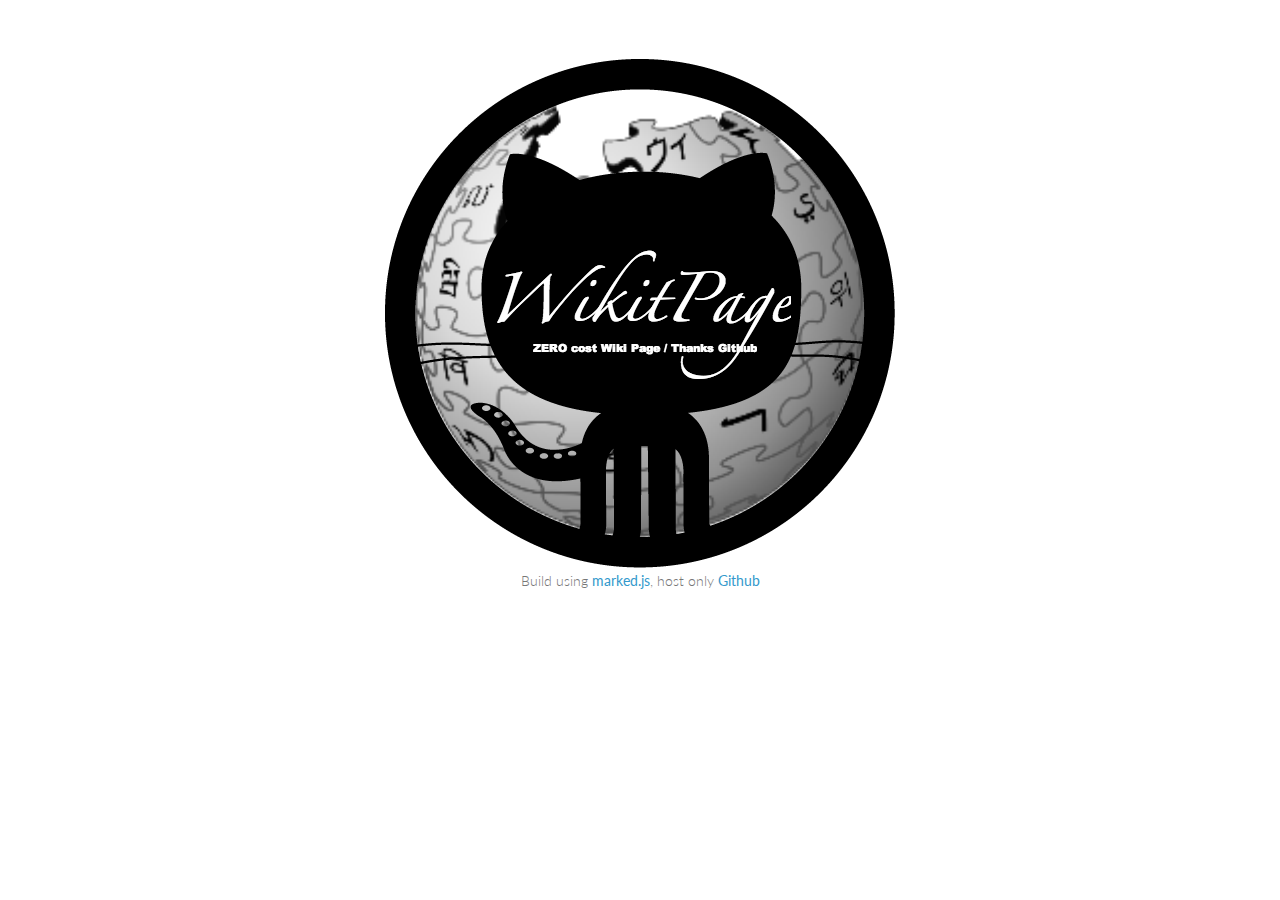
<file: index.html>
<html>
<head>
    <meta charset="utf-8">
    <meta http-equiv="X-UA-Compatible" content="chrome=1">
    <title>Wikitpage by peihsinsu</title>

    <link rel="stylesheet" href="wiki/stylesheets/styles.css">
    <link rel="stylesheet" href="wiki/stylesheets/pygment_trac.css">
    <meta name="viewport" content="width=device-width, initial-scale=1, user-scalable=no">
    <!--[if lt IE 9]>
    <script src="//html5shiv.googlecode.com/svn/trunk/html5.js"></script>
    <![endif]-->
  </head>
  <body>
    <div style="width:100%;height:100%;text-align:center;vertical-align:middle">
      <a href="wiki/index.html">
        <img src="wiki/images/wikitpage.png"/>
      </a>
      <p>
        Build using <a href="">marked.js</a>, host only <a href-"https://github.com">Github</a>
      </p>
    </div>
  </body>
</html>
</file>
<file: wiki/stylesheets/styles.css>
@import url(https://fonts.googleapis.com/css?family=Lato:300italic,700italic,300,700);

body {
  padding:50px;
  font:14px/1.5 Lato, "Helvetica Neue", Helvetica, Arial, sans-serif;
  color:#777;
  font-weight:300;
}

h1, h2, h3, h4, h5, h6 {
  color:#222;
  margin:0 0 20px;
}

p, ul, ol, table, pre, dl {
  margin:0 0 20px;
}

h1, h2, h3 {
  line-height:1.1;
}

h1 {
  font-size:28px;
}

h2 {
  color:#393939;
}

h3, h4, h5, h6 {
  color:#494949;
}

a {
  color:#39c;
  font-weight:400;
  text-decoration:none;
}

a small {
  font-size:11px;
  color:#777;
  margin-top:-0.6em;
  display:block;
}

.wrapper {
  width:960px;
  margin:0 auto;
}

blockquote {
  border-left:1px solid #e5e5e5;
  margin:0;
  padding:0 0 0 20px;
  font-style:italic;
}

code, pre {
  font-family:Monaco, Bitstream Vera Sans Mono, Lucida Console, Terminal;
  color:#333;
  font-size:12px;
}

pre {
  padding:8px 15px;
  background: #f8f8f8;  
  border-radius:5px;
  border:1px solid #e5e5e5;
  overflow-x: auto;
}

table {
  width:100%;
  border-collapse:collapse;
}

th, td {
  text-align:left;
  padding:5px 10px;
  border-bottom:1px solid #e5e5e5;
}

dt {
  color:#444;
  font-weight:700;
}

th {
  color:#444;
}

img {
  max-width:100%;
}

header {
  width:270px;
  float:left;
  position:fixed;
}

header ul {
  list-style:none;
  height:40px;
  
  padding:0;
  
  background: #eee;
  background: -moz-linear-gradient(top, #f8f8f8 0%, #dddddd 100%);
  background: -webkit-gradient(linear, left top, left bottom, color-stop(0%,#f8f8f8), color-stop(100%,#dddddd));
  background: -webkit-linear-gradient(top, #f8f8f8 0%,#dddddd 100%);
  background: -o-linear-gradient(top, #f8f8f8 0%,#dddddd 100%);
  background: -ms-linear-gradient(top, #f8f8f8 0%,#dddddd 100%);
  background: linear-gradient(top, #f8f8f8 0%,#dddddd 100%);
  
  border-radius:5px;
  border:1px solid #d2d2d2;
  box-shadow:inset #fff 0 1px 0, inset rgba(0,0,0,0.03) 0 -1px 0;
  width:270px;
}

header li {
  width:89px;
  float:left;
  border-right:1px solid #d2d2d2;
  height:20px;
}

header ul a {
  line-height:1;
  font-size:11px;
  color:#999;
  display:block;
  text-align:center;
  padding-top:2px;
  height:40px;
}

strong {
  color:#222;
  font-weight:700;
}

header ul li + li {
  width:88px;
  border-left:1px solid #fff;
}

header ul li + li + li {
  border-right:none;
  width:89px;
}

header ul a strong {
  font-size:14px;
  display:block;
  color:#222;
}

section {
  width:650px;
  float:right;
  padding-bottom:50px;
}

small {
  font-size:11px;
}

hr {
  border:0;
  background:#e5e5e5;
  height:1px;
  margin:0 0 20px;
}

footer {
  width:270px;
  float:left;
  position:fixed;
  bottom:50px;
}

@media print, screen and (max-width: 960px) {
  
  div.wrapper {
    width:auto;
    margin:0;
  }
  
  header, section, footer {
    float:none;
    position:static;
    width:auto;
  }
  
  header {
    padding-right:320px;
  }
  
  section {
    border:1px solid #e5e5e5;
    border-width:1px 0;
    padding:20px 0;
    margin:0 0 20px;
  }
  
  header a small {
    display:inline;
  }
  
  header ul {
    position:absolute;
    right:40px;
    top:52px;
  }
}

@media print, screen and (max-width: 720px) {
  body {
    word-wrap:break-word;
  }
  
  header {
    padding:0;
  }
  
  header ul, header p.view {
    position:static;
  }
  
  pre, code {
    word-wrap:normal;
  }
}

@media print, screen and (max-width: 480px) {
  body {
    padding:15px;
  }
  
  header ul {
    display:none;
  }
}

@media print {
  body {
    padding:0.4in;
    font-size:12pt;
    color:#444;
  }
}
</file>
<file: wiki/stylesheets/pygment_trac.css>
.highlight  { background: #ffffff; }
.highlight .c { color: #999988; font-style: italic } /* Comment */
.highlight .err { color: #a61717; background-color: #e3d2d2 } /* Error */
.highlight .k { font-weight: bold } /* Keyword */
.highlight .o { font-weight: bold } /* Operator */
.highlight .cm { color: #999988; font-style: italic } /* Comment.Multiline */
.highlight .cp { color: #999999; font-weight: bold } /* Comment.Preproc */
.highlight .c1 { color: #999988; font-style: italic } /* Comment.Single */
.highlight .cs { color: #999999; font-weight: bold; font-style: italic } /* Comment.Special */
.highlight .gd { color: #000000; background-color: #ffdddd } /* Generic.Deleted */
.highlight .gd .x { color: #000000; background-color: #ffaaaa } /* Generic.Deleted.Specific */
.highlight .ge { font-style: italic } /* Generic.Emph */
.highlight .gr { color: #aa0000 } /* Generic.Error */
.highlight .gh { color: #999999 } /* Generic.Heading */
.highlight .gi { color: #000000; background-color: #ddffdd } /* Generic.Inserted */
.highlight .gi .x { color: #000000; background-color: #aaffaa } /* Generic.Inserted.Specific */
.highlight .go { color: #888888 } /* Generic.Output */
.highlight .gp { color: #555555 } /* Generic.Prompt */
.highlight .gs { font-weight: bold } /* Generic.Strong */
.highlight .gu { color: #800080; font-weight: bold; } /* Generic.Subheading */
.highlight .gt { color: #aa0000 } /* Generic.Traceback */
.highlight .kc { font-weight: bold } /* Keyword.Constant */
.highlight .kd { font-weight: bold } /* Keyword.Declaration */
.highlight .kn { font-weight: bold } /* Keyword.Namespace */
.highlight .kp { font-weight: bold } /* Keyword.Pseudo */
.highlight .kr { font-weight: bold } /* Keyword.Reserved */
.highlight .kt { color: #445588; font-weight: bold } /* Keyword.Type */
.highlight .m { color: #009999 } /* Literal.Number */
.highlight .s { color: #d14 } /* Literal.String */
.highlight .na { color: #008080 } /* Name.Attribute */
.highlight .nb { color: #0086B3 } /* Name.Builtin */
.highlight .nc { color: #445588; font-weight: bold } /* Name.Class */
.highlight .no { color: #008080 } /* Name.Constant */
.highlight .ni { color: #800080 } /* Name.Entity */
.highlight .ne { color: #990000; font-weight: bold } /* Name.Exception */
.highlight .nf { color: #990000; font-weight: bold } /* Name.Function */
.highlight .nn { color: #555555 } /* Name.Namespace */
.highlight .nt { color: #000080 } /* Name.Tag */
.highlight .nv { color: #008080 } /* Name.Variable */
.highlight .ow { font-weight: bold } /* Operator.Word */
.highlight .w { color: #bbbbbb } /* Text.Whitespace */
.highlight .mf { color: #009999 } /* Literal.Number.Float */
.highlight .mh { color: #009999 } /* Literal.Number.Hex */
.highlight .mi { color: #009999 } /* Literal.Number.Integer */
.highlight .mo { color: #009999 } /* Literal.Number.Oct */
.highlight .sb { color: #d14 } /* Literal.String.Backtick */
.highlight .sc { color: #d14 } /* Literal.String.Char */
.highlight .sd { color: #d14 } /* Literal.String.Doc */
.highlight .s2 { color: #d14 } /* Literal.String.Double */
.highlight .se { color: #d14 } /* Literal.String.Escape */
.highlight .sh { color: #d14 } /* Literal.String.Heredoc */
.highlight .si { color: #d14 } /* Literal.String.Interpol */
.highlight .sx { color: #d14 } /* Literal.String.Other */
.highlight .sr { color: #009926 } /* Literal.String.Regex */
.highlight .s1 { color: #d14 } /* Literal.String.Single */
.highlight .ss { color: #990073 } /* Literal.String.Symbol */
.highlight .bp { color: #999999 } /* Name.Builtin.Pseudo */
.highlight .vc { color: #008080 } /* Name.Variable.Class */
.highlight .vg { color: #008080 } /* Name.Variable.Global */
.highlight .vi { color: #008080 } /* Name.Variable.Instance */
.highlight .il { color: #009999 } /* Literal.Number.Integer.Long */

.type-csharp .highlight .k { color: #0000FF }
.type-csharp .highlight .kt { color: #0000FF }
.type-csharp .highlight .nf { color: #000000; font-weight: normal }
.type-csharp .highlight .nc { color: #2B91AF }
.type-csharp .highlight .nn { color: #000000 }
.type-csharp .highlight .s { color: #A31515 }
.type-csharp .highlight .sc { color: #A31515 }
</file>
